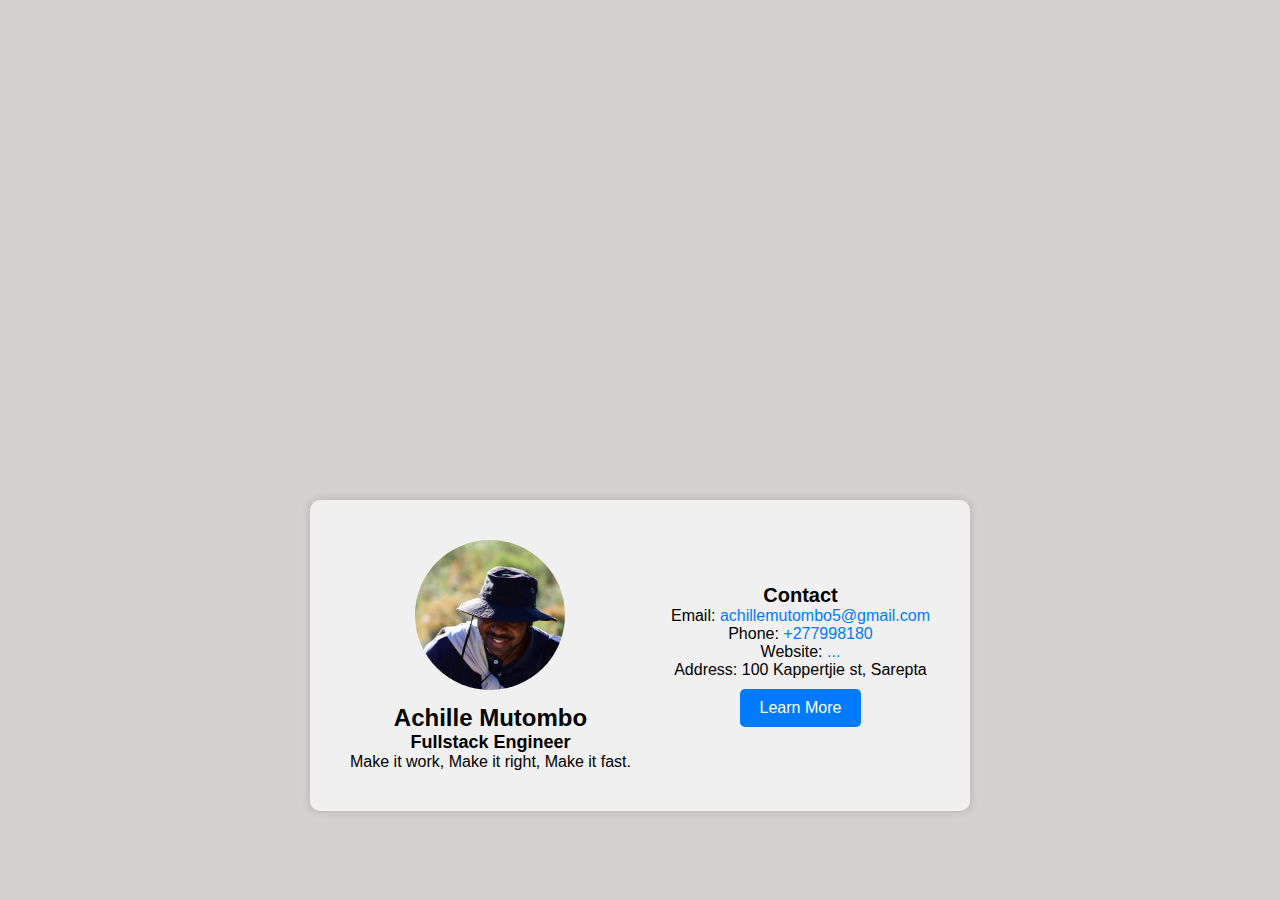
<file: index.html>
<!DOCTYPE html>
<html lang="en">
<head>
    <meta charset="UTF-8">
    <meta name="viewport" content="width=device-width, initial-scale=1.0">
    <title>Digital Card</title>
    <link rel="stylesheet" href="style.css">
</head>
<body>

    <div id="container">

        <div id="card">
            <img src="achille.jpg" alt="profile-pic" id="profile-pic">
            <h1>Achille Mutombo</h1>
            <h3>Fullstack Engineer</h3>
            <p>Make it work, Make it right, Make it fast.</p>
        </div>

        <div id="contact">
            <h3>Contact</h3>
            <p>Email: <a href="mailto:example@gmail.com">achillemutombo5@gmail.com</a></p>
            <p>Phone: <a href="tel:+1234567890">+277998180</a></p>
            <p>Website: <a href="https://www.example.com">...</a></p>
            <p>Address: 100 Kappertjie st, Sarepta</p>
            <a href="main.html"><button id="btn">Learn More</button></a>
        </div>

    </div>

</body>

</html>
</file>
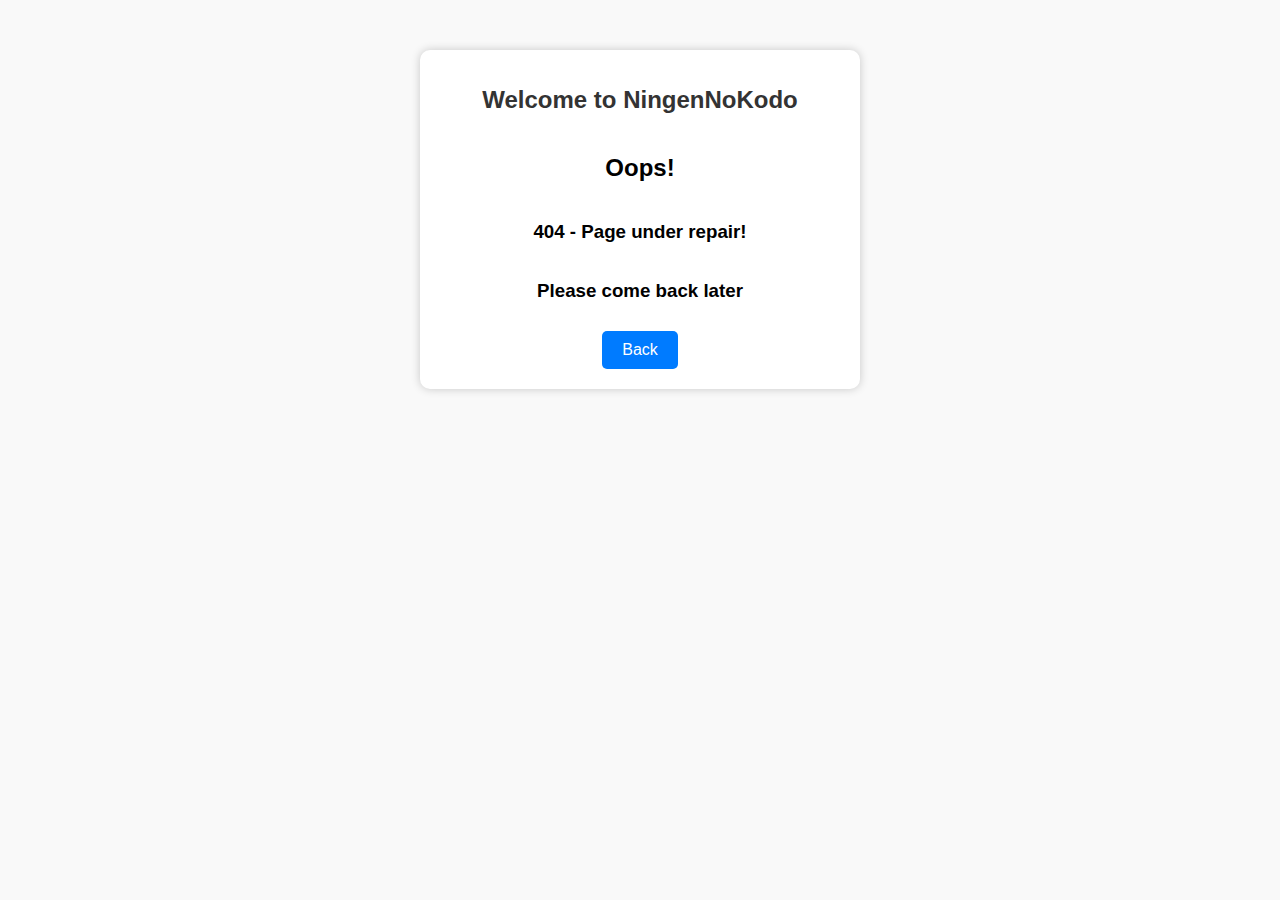
<file: main.html>
<!DOCTYPE html>
<html lang="en">
<head>
    <meta charset="UTF-8">
    <meta name="viewport" content="width=device-width, initial-scale=1.0">
    <title>NigeNoKodo</title>
    <link rel="stylesheet" href="main.css">

</head>
<body>
    
    <div class="container">
        <h1>Welcome to NingenNoKodo</h1>

        <h2>Oops!</h2>

        <h3>404 - Page under repair!</h3>
        <h3>Please come back later</h3>
        <a href="index.html"><button class="btn">Back</button></a>
    </div>
</body>
</html>
</file>
<file: style.css>
body {
    font-family: Arial, sans-serif;
    margin: 0;
    padding: 0;
    background-color: #d6d1d1;
    display: grid;
    place-content: center;
    margin-top: 500px;
}

#container {
    display: flex;
    justify-content: space-between;
    align-items: center;
    padding: 20px;
    background-color: #f0f0f0;
    border-radius: 10px;
    box-shadow: 0 0 10px rgba(39, 34, 34, 0.2);
}

#card {
    text-align: center;
    padding: 20px;
}

#card img {
    width: 150px;
    height: 150px;
    border-radius: 50%;
    margin-bottom: 10px;
    object-fit: cover;
}

#card h1 {
    font-size: 24px;
    margin: 0;
}

#card h3 {
    font-size: 18px;
    margin: 0;
}

#card p {
    font-size: 16px;
    margin: 0;
}

#contact {
    text-align: center;
    padding: 20px;
}

#contact h3 {
    font-size: 20px;
    margin: 0;
}

#contact p {
    font-size: 16px;
    margin: 0;
}

#contact a {
    color: #007bff;
    text-decoration: none;
}

#contact a:hover {
    text-decoration: underline;
}

#btn {
    background-color: #007bff;
    color: #fff;
    border: none;
    padding: 10px 20px;
    border-radius: 5px;
    cursor: pointer;
    font-size: 16px;
    margin-top: 10px;
}

#btn:hover {
    background-color: #0056b3;
}

#btn:active {
    background-color: #003d80;
}

#btn:focus {
    outline: none;
}

#btn:disabled {
    background-color: #ccc;
    cursor: not-allowed;
}

#btn:disabled:hover {
    background-color: #ccc;
}

#btn:disabled:active {
    background-color: #ccc;
}

#btn:disabled:focus {
    outline: none;
}

#btn:disabled:active {
    background-color: #ccc;
}
</file>
<file: main.css>
body {
  background-color: #f9f9f9;
  text-align: center;
  font-family: Arial, sans-serif;
  margin: 0;
  padding: 0;
  display: flex;
  justify-content: center;
  align-items: center;
}

.btn {
  background-color: #007bff;
  color: #fff;
  border: none;
  padding: 10px 20px;
  border-radius: 5px;
  cursor: pointer;
  font-size: 16px;
  margin-top: 10px;
}
.btn:hover {
  background-color: #0056b3;
}

.container {
  background-color: #fff;
  border-radius: 10px;
  box-shadow: 0 0 10px rgba(0, 0, 0, 0.2);
  padding: 20px;
  text-align: center;
  width: 400px;
  margin: 0 auto;
  margin-top: 50px;
  margin-bottom: 50px;
  display: flex;
  flex-direction: column;
  align-items: center;
  justify-content: center;
}
h1 {
  color: #333;
  font-size: 24px;
  margin-bottom: 20px;
}
p {
  color: #555;
  font-size: 16px;
  margin-bottom: 20px;
}
.btn {
  background-color: #007bff;
  color: #fff;
  border: none;
  padding: 10px 20px;
  border-radius: 5px;
  cursor: pointer;
  font-size: 16px;
  margin-top: 10px;
}
</file>
